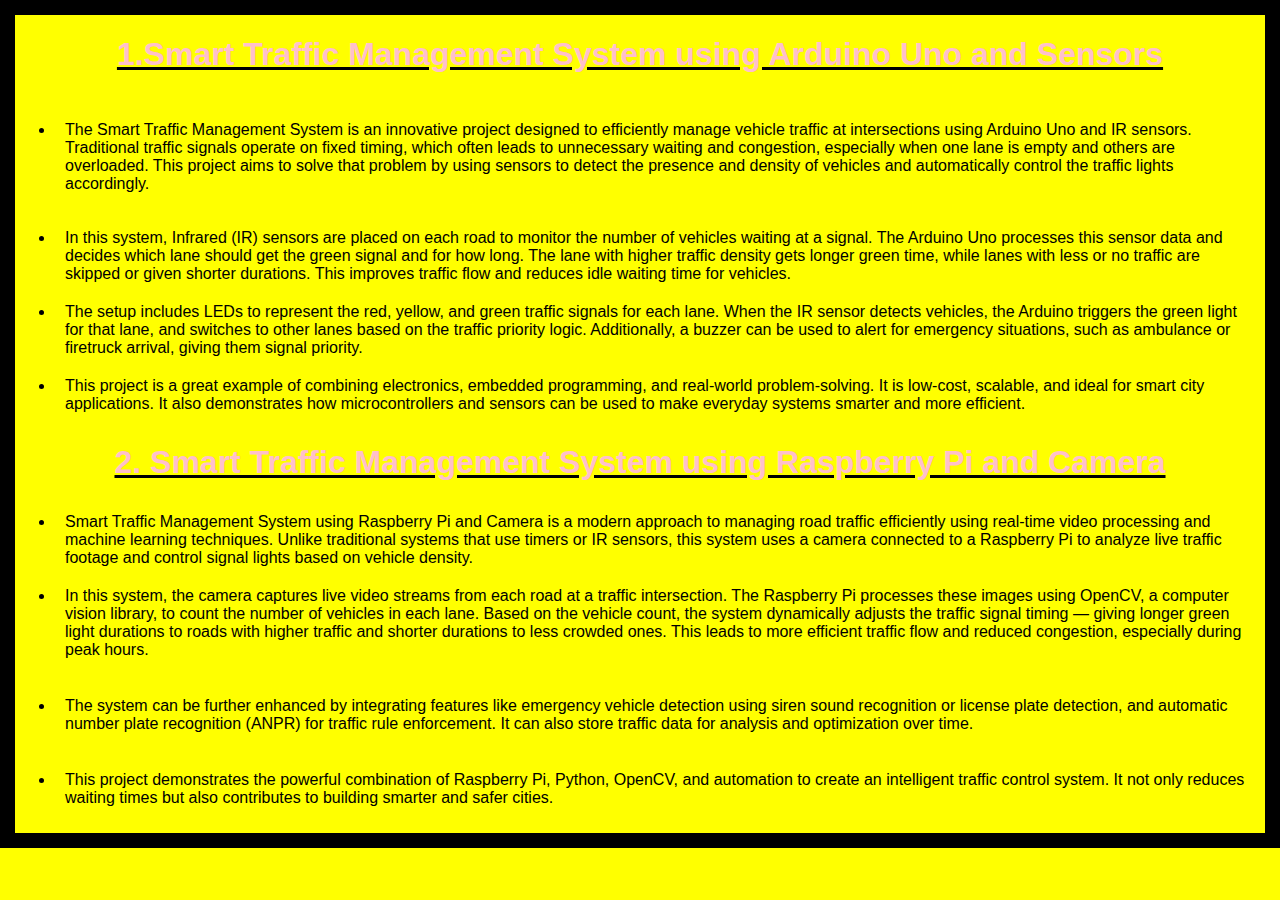
<file: page1.html>
<!DOCTYPE html>
<html lang="en">
<head>
    <meta charset="UTF-8">
    <meta name="viewport" content="width=device-width, initial-scale=1.0">
    <title>Projects</title>
    <style>
        body{
            border: 15px solid black;
            background-color: yellow;
 margin: auto;
 padding: auto;
            font-family: Arial, sans-serif;
            color: black;
        }
        h1{
            text-align: center;
            color: pink;
            text-decoration: underline solid black;
        }
        p li{display: flex;
            width: 50%;
            height: 50%;
            border: 2px solid black;
            padding: 10px;
             text-align: center;
             justify-content: center;
             align-items: center;
             margin: auto;
        }
        li{
            padding: 10px;
        }
        /* ul li{
            border: 2px solid black;
            width: 50%;
            display: inline;
            /* list-style-type: square; */
            /* padding: 10px; */
            /* text-align: left; */
        /* }  */
    </style>
</head>
<body>
    <h1>1.Smart Traffic Management System using Arduino Uno and Sensors</h1>
   <ul> <li> <p>The Smart Traffic Management System is an innovative project designed to efficiently manage vehicle traffic at
    intersections using Arduino Uno and IR sensors. Traditional traffic signals operate on fixed timing, which often leads
    to unnecessary waiting and congestion, especially when one lane is empty and others are overloaded. This project aims to
    solve that problem by using sensors to detect the presence and density of vehicles and automatically control the traffic
    lights accordingly.<br></li>
    
    <li>In this system, Infrared (IR) sensors are placed on each road to monitor the number of vehicles waiting at a signal. The
    Arduino Uno processes this sensor data and decides which lane should get the green signal and for how long. The lane
    with higher traffic density gets longer green time, while lanes with less or no traffic are skipped or given shorter
    durations. This improves traffic flow and reduces idle waiting time for vehicles.<br></li>
    
    <li>The setup includes LEDs to represent the red, yellow, and green traffic signals for each lane. When the IR sensor
    detects vehicles, the Arduino triggers the green light for that lane, and switches to other lanes based on the traffic
    priority logic. Additionally, a buzzer can be used to alert for emergency situations, such as ambulance or firetruck
    arrival, giving them signal priority.<br></li>
    
    <li>This project is a great example of combining electronics, embedded programming, and real-world problem-solving. It is
    low-cost, scalable, and ideal for smart city applications. It also demonstrates how microcontrollers and sensors can be
    used to make everyday systems smarter and more efficient.</li></p></ul>
    
    <h1>2. Smart Traffic Management System using Raspberry Pi and Camera</h1>
    <p>
        <ul><li> Smart Traffic Management System using Raspberry Pi and Camera is a modern approach to managing road traffic
        efficiently using real-time video processing and machine learning techniques. Unlike traditional systems that use timers
        or IR sensors, this system uses a camera connected to a Raspberry Pi to analyze live traffic footage and control signal
        lights based on vehicle density.<br></li>
        
        <li>In this system, the camera captures live video streams from each road at a traffic intersection. The Raspberry Pi
        processes these images using OpenCV, a computer vision library, to count the number of vehicles in each lane. Based on
        the vehicle count, the system dynamically adjusts the traffic signal timing — giving longer green light durations to
        roads with higher traffic and shorter durations to less crowded ones. This leads to more efficient traffic flow and
        reduced congestion, especially during peak hours.</li><br>
        
       <li> The system can be further enhanced by integrating features like emergency vehicle detection using siren sound
        recognition or license plate detection, and automatic number plate recognition (ANPR) for traffic rule enforcement. It
        can also store traffic data for analysis and optimization over time.</li><br>
        
    <li>This project demonstrates the powerful combination of Raspberry Pi, Python, OpenCV, and automation to create an
        intelligent traffic control system. It not only reduces waiting times but also contributes to building smarter and safer
        cities.</li></ul>
    </p>
    
</body>
</html>
</file>
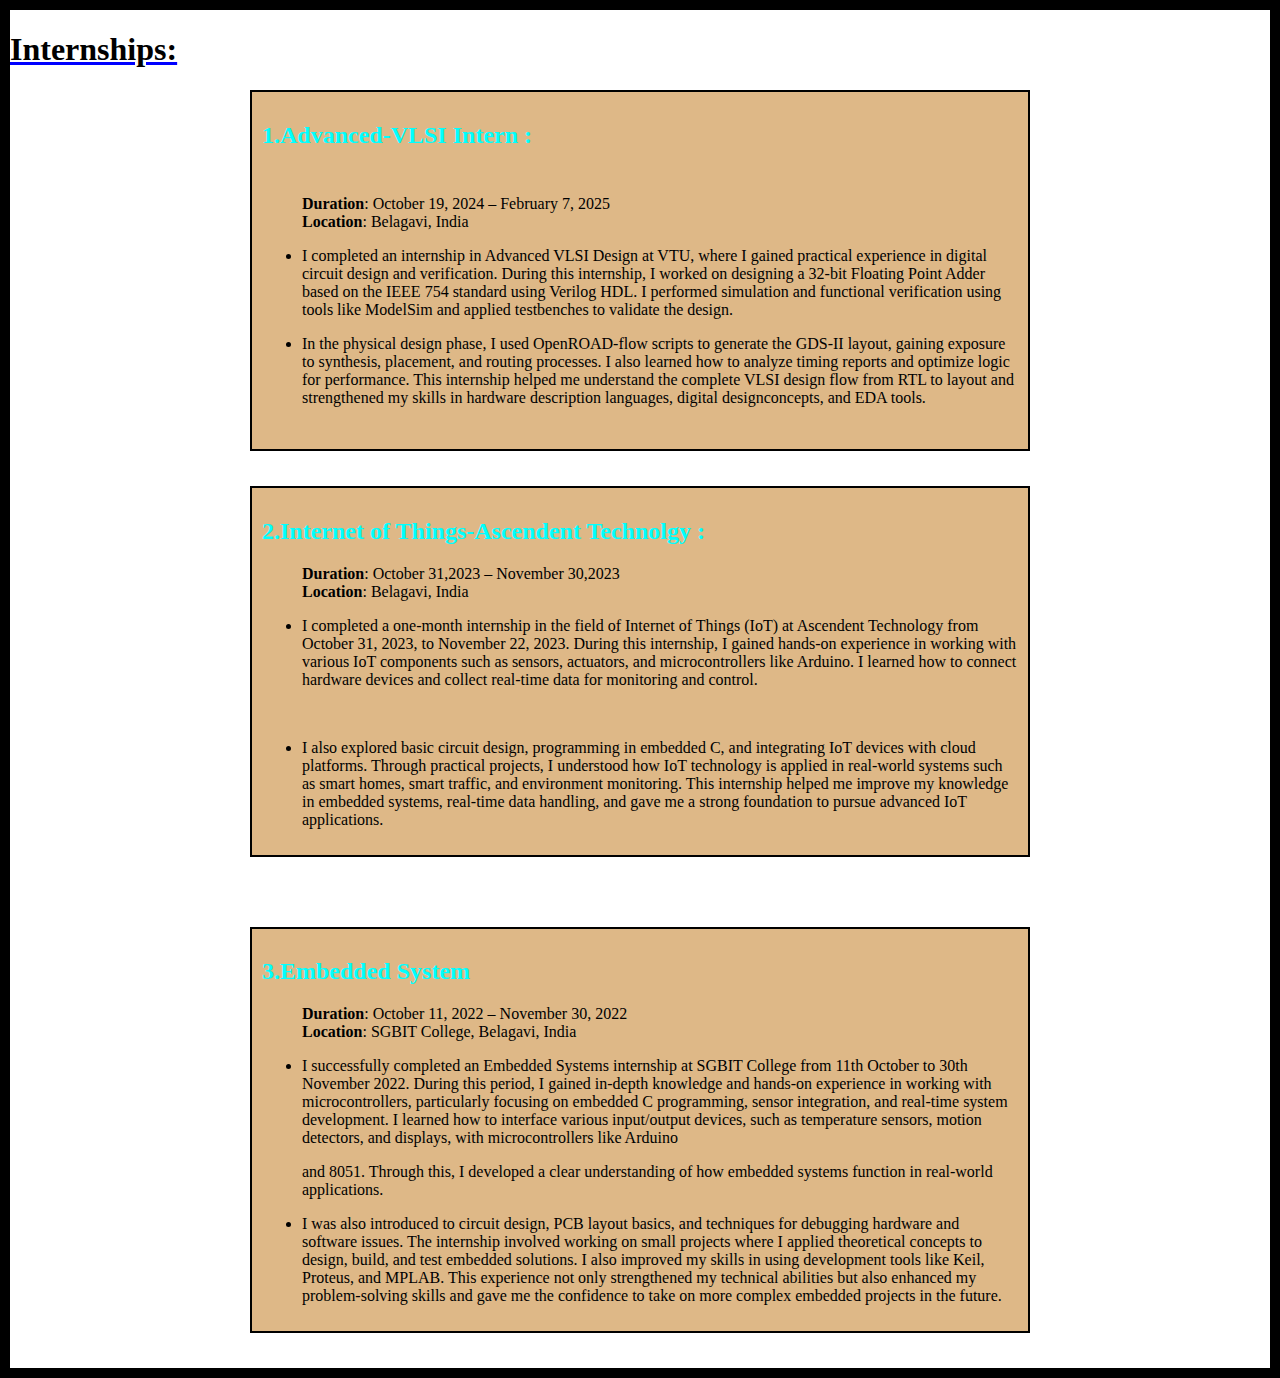
<file: page2.html>
<!DOCTYPE html>
<html lang="en">

<head>
    <meta charset="UTF-8">
    <meta name="viewport" content="width=device-width, initial-scale=1.0">
    <title>Document</title>
    <style>
        body{
            border: 10px solid black;
            margin: auto;
            padding: auto;
            /* width: 100%; */
            /* height: 100%; */
            gap: 10px;
        }
        .container{
         justify-content: space-between;
         display: flex;
         flex-direction: column;
        }
     .intern{
        padding: 10px;
        display: grid; 
        gap: 10px;
        /* display: flex;
        gap: 10px; */
            border: 2px solid black;
            width: 60%;
            height: 50%;
            margin: auto;
            background-color: burlywood;
        }
        .intern1{
           
            padding: 10px;
            border: 2px solid black;
            width: 60%;
            height: 50%;
            margin: 35px auto;
            background-color: burlywood;
        }
    </style>
</head>

<body>
    <div class="container">
        <h1 style="text-decoration: underline blue; ">Internships:</h1>
        <div class="intern">
       
        <h2 style="color: aqua;">1.Advanced-VLSI Intern :</h2>
        <ul>
            <Strong>Duration</Strong>: October 19, 2024 – February 7, 2025 <br>
            <strong>Location</strong>: Belagavi, India
            <li><p>I completed an internship in Advanced VLSI Design at VTU, where I gained practical experience in digital
                circuit design
                and verification. During this internship, I worked on designing a 32-bit Floating Point Adder based on
                the IEEE 754
                standard using Verilog HDL. I performed simulation and functional verification using tools like ModelSim
                and applied
                testbenches to validate the design.</p></li>

                <li><p>In the physical design phase, I used OpenROAD-flow scripts to generate the GDS-II layout, gaining
                exposure to synthesis,
                placement, and routing processes. I also learned how to analyze timing reports and optimize logic for
                performance. This
                internship helped me understand the complete VLSI design flow from RTL to layout and strengthened my
                skills in hardware
                description languages, digital designconcepts, and EDA tools.</p></li>
           
        </ul>
    </div>
             <div class="intern1">
        <h2 style="color: aqua;">2.Internet of Things-Ascendent Technolgy :</h2>
        <ul>
            <strong>Duration</strong>: October 31,2023 – November 30,2023<br>
            <strong>Location</strong>: Belagavi, India
         <li><p>I completed a one-month internship in the field of Internet of Things (IoT) at Ascendent Technology from October 31,
        2023, to November 22, 2023. During this internship, I gained hands-on experience in working with various IoT components
        such as sensors, actuators, and microcontrollers like Arduino. I learned how to connect hardware devices and collect
        real-time data for monitoring and control.</li> <br>
       <li> <p>I also explored basic circuit design, programming in embedded C, and
        integrating IoT devices with cloud platforms. Through practical projects, I understood how IoT technology is applied in
        real-world systems such as smart homes, smart traffic, and environment monitoring. This internship helped me improve my
        knowledge in embedded systems, real-time data handling, and gave me a strong foundation to pursue advanced IoT
        applications.</p></li></ul>
             </div>

    </div>
    <div class="intern1">
        <h2 style="color: aqua;">3.Embedded System</h2>
        <ul>
            <strong>Duration</strong>: October 11, 2022 – November 30, 2022<br>
            <strong>Location</strong>: SGBIT College, Belagavi, India
            <li><p>I successfully completed an Embedded Systems internship at SGBIT College from 11th October to 30th November 2022. During
            this period, I gained in-depth knowledge and hands-on experience in working with microcontrollers, particularly focusing
            on embedded C programming, sensor integration, and real-time system development. I learned how to interface various
            input/output devices, such as temperature sensors, motion detectors, and displays, with microcontrollers like Arduino</li></p>
            and 8051. Through this, I developed a clear understanding of how embedded systems function in real-world applications. 
           <li> <P>I was also introduced to circuit design, PCB layout basics, and techniques for debugging hardware and software issues. The
            internship involved working on small projects where I applied theoretical concepts to design, build, and test embedded
            solutions. I also improved my skills in using development tools like Keil, Proteus, and MPLAB. This experience not only
            strengthened my technical abilities but also enhanced my problem-solving skills and gave me the confidence to take on
            more complex embedded projects in the future.</li></P>
        </ul>
    </div>
</body>

</html>
</file>
